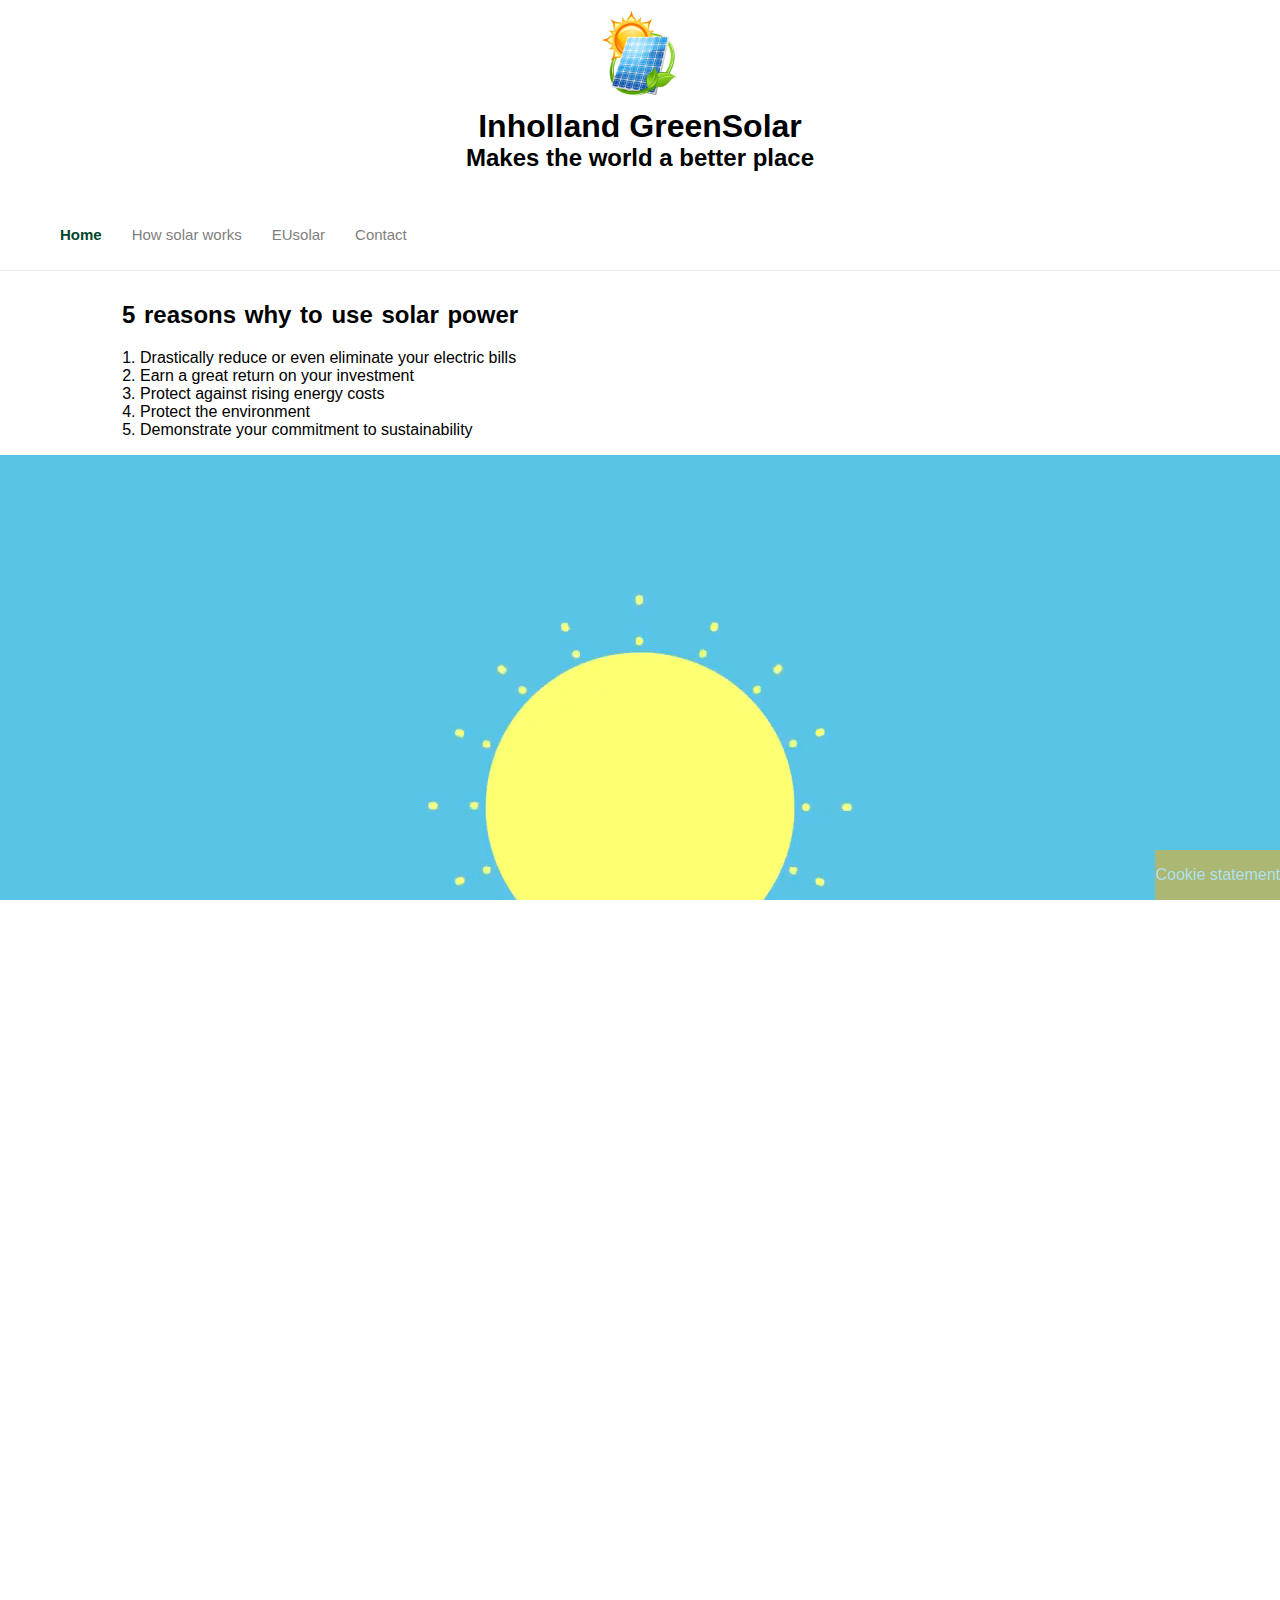
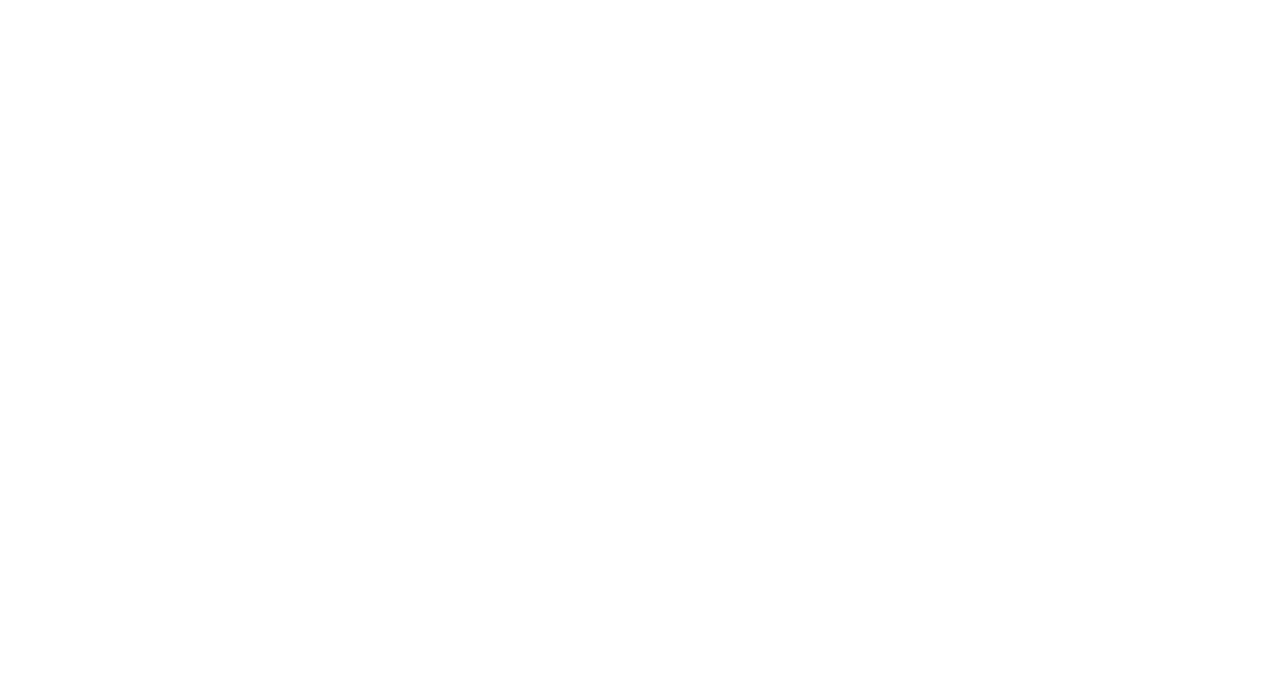
<file: index.html>
<!DOCTYPE html>
<html lang="en">
<head>
    <meta charset="UTF-8">
    <title>Home | GreenSolar</title>
    <link rel="stylesheet" href="css/stylesheet.css" type="text/css">
    <meta name="author" content="Jelle Toonen">
    <meta name="description" content="Make a world a better place with GreenSolar. Get info on Solar and how to use it.
    We will help you find affordable solar products with great quality that last an eternity">
    <meta name="keywords" content="GreenSolar, GreenSolar Energy, sustainability Solar, Green Solar Energy, Greensolar heaven ">
    <meta name="viewport" content="width=device-width, initial-scale=1.0">
    <link rel="apple-touch-icon" title="appleFavi" sizes="180x180" href="img/apple-touch-icon.png">
    <link rel="icon" title="favi" type="image/png" sizes="32x32" href="img/favicon-32x32.png">
    <link rel="icon" title="favi" type="image/png" sizes="16x16" href="img/favicon-16x16.png">

</head>
<body>

<header id="webHeader">
    <a href="index.html"><img alt="Logo for GreenSolar" title="logo Header" src="img/logo.png"></a>
    <h1>Inholland GreenSolar</h1>
    <h2>Makes the world a better place</h2>
</header>

    <nav class="nav">
        <label for="toggle">&#9776;</label>
        <input type="checkbox" id="toggle"/>

        <nav class="menu">
        <ul>
            <li>
                <a href="index.html"><span>Home</span></a>
            </li>
            <li>
                <a href="howsolarworks.html">How solar works</a>
            </li>
            <li>
                <a href="eusolar.html">EUsolar</a>
            </li>
            <li>
                <a href="contact.html">Contact</a>
            </li>
        </ul>
        </nav>
    </nav>


<section id="articleSection">
    <h6>Section Normal</h6>
    <section class="video">
        <video autoplay muted loop id="videoPLayer">
            <source src="img/Why%20Solar%20Energy%20hd.mp4" title="video Solar" type="video/mp4">
            <source src="img/Why%20Solar%20Energy%20hd.ogg" title="video Solar" type="video/ogg">
            <h2> Your browser does not support the video tag.</h2>
        </video>
    </section>
    <section class="sectionNormal">
        <h6>Section Normal</h6>
    <article class="articleOne">
        <h2>SmartSolar MPPT 100/30 & 100/50</h2>
        <p>The best solar charge controller. The SmartSolar gather energy from your solar panels, and stores it in the solar batteries. Using the latest, fastest technology,
            SmartSolar maximizes this energy-harvest, driving it intelligently to acheive full charge in a short period of time.
            This charge controller has a build in app where you can connect with bluetooth your SmartSolar. The app shows you what voltage is charged.
            There are models with 12/24/36/48 volt. Are you interested in this product? Read More <a href="https://www.victronenergy.com/solar-charge-controllers/smartsolar-100-30-100-50">Read More</a></p>
        <figure class="figure">
            <a href="https://www.victronenergy.com/solar-charge-controllers/smartsolar-100-30-100-50"><img alt="SmartSolar MPPT 100/30" title="Model MPPT 100/30" class="imageArticle" src="img/smartsolar.png"></a>
            <footer><small><a href="https://cdn.webshopapp.com/shops/74363/files/285770811/image.jpg">Image Source</a> </small></footer>
            <figcaption>SmartSolar MPPT 100/30</figcaption>
        </figure>
    </article>
    <article class="articleTwo">
        <h6>Section Normal</h6>
        <h2>Victron AGM Super Cycle Battery 12V</h2>
        <p>High quality cycle battery. This model offers best deep cycle durability and overall longer battery life. The battery use high purity materials
            and lead calcium grids make sure that for both AGM and GEL products have particularly low self-discharge in order that they're going to not go flat during long
            periods for free of charge . This battery has 12 volt and has a mean lifespan of 12 to twenty years. The Victrom Super Cycle Battery has been tested to be
            fire proof. This product features a 2 year guarantee. Are you curious about this product? <a href="https://www.victronenergy.com/batteries/gel-and-agm-batteries">Read More</a></p>
        <figure class="figure">
            <a href="https://www.victronenergy.com/batteries/gel-and-agm-batteries"><img alt="Victron AGM Super Cycle Battery 12V" title="Model AGM Super Cycle" class="imageArticle" src="img/Victrom%20battery.png"></a>
            <footer><small><a href="https://www.ikwilzonneenergie.nl/WebRoot/StoreNL/Shops/61494231/59AF/F20D/0826/0745/F4B5/0A0C/6D07/F637/Victron_Energy-12V_125Ah_AGM_Super_Cycle_Battery.png">Image Source</a> </small></footer>
            <figcaption>Victron AGM Super Cycle Battery</figcaption>
        </figure>
    </article>
    <article class="articleThree">
        <h6>Section Normal</h6>
        <h2>SMA SB3.6 Solar panels inverter 1 phase</h2>
        <p>The Sunny Boy 3.0-6.0 ensures maximum energy yields for your home. With its light weight the Sunny Boy can be installed quickly
            while taking up minimal space. The Sunny Boy can be connected with your phone so you can check your Sunny Boy everywhere. The SMA solar panels inverter
            has a investment security included. This means that Sunny Boy offers free and automatic inverter monitoring that helps installers to supply customers with a fast , targeted service.
            If an inverter fails they help you with installing or send a replacement device fast and free of charge. Are you interested in this product? <a href="https://www.sma.de/en/products/solarinverters/sunny-boy-30-36-40-50-60.html">Read More</a></p>
        <figure class="figure">
            <a href="https://www.sma.de/en/products/solarinverters/sunny-boy-30-36-40-50-60.html"><img alt="SMA SB3.6 Solar panels inverter 1 phase" title="Model SMA SB3.6" class="imageArticle" src="img/sunnyboy.jpg"></a>
            <footer><small><a href="https://e6a4n5u7.rocketcdn.me/wp-content/uploads/SMA-Sunny-Boy-3.8-1SP-US-40-Eagle-3.8kW-Solar-Inverter-on-zerohomebills.com-by-solaranna.jpg">Image Source</a> </small></footer>
            <figcaption>SMA SB3.6 Solar panels inverter 1 phase</figcaption>
        </figure>
    </article>
    </section>
    <aside class="articleFour">
        <h2>5 reasons why to use solar power</h2>
        <ol>
            <li>Drastically reduce or even eliminate your electric bills</li>
            <li>Earn a great return on your investment</li>
            <li>Protect against rising energy costs</li>
            <li>Protect the environment</li>
            <li>Demonstrate your commitment to sustainability</li>
        </ol>
    </aside>
</section>

<footer id="foot">
    <h6>Section Normal</h6>
    <section id="footer">
        <h6>Section Normal</h6>
        <p>&copy; Created by <a href="https://jelletoonen.com">Jelle Toonen</a></p>
    </section>
    <section id="cookies">
        <h6>Section Normal</h6>
        <p><a href="#">Cookie statement</a></p>
    </section>
</footer>




</body>
</html>
</file>
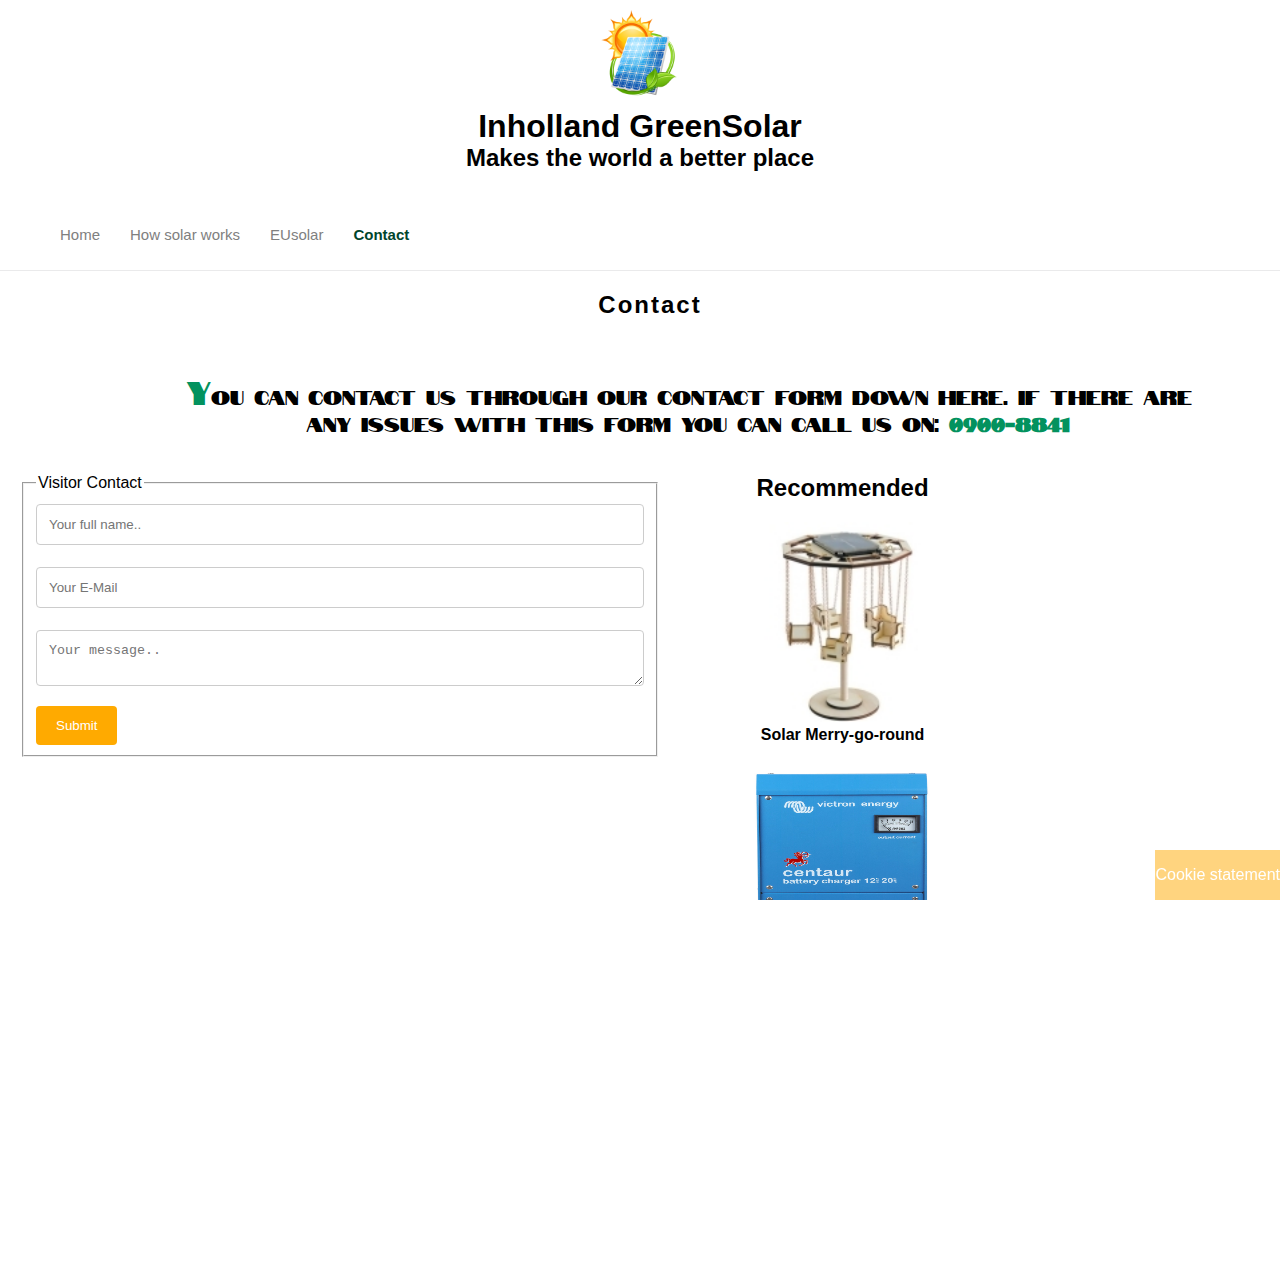
<file: contact.html>
<!DOCTYPE html>
<html lang="en">
<head>
    <meta charset="UTF-8">
    <title>Contact | GreenSolar</title>
    <link rel="stylesheet" href="css/stylesheet.css" type="text/css">
    <meta name="author" content="Jelle Toonen">
    <meta name="description" content="Contact Greensolar and we answer all your questions. If you have questions over solar panels
    or want to order them we will help you get the correct brand for a affordable price. ">
    <meta name="keywords" content="GreenSolar Contact, GreenSolar Energy Contact, sustainability Solar questions, greensolar questions, questions for greensolar ">
    <meta name="viewport" content="width=device-width, initial-scale=1.0">
    <link href="https://fonts.googleapis.com/css2?family=Notable&display=swap" rel="stylesheet">
    <link rel="apple-touch-icon" title="appleFavi" sizes="180x180" href="img/apple-touch-icon.png">
    <link rel="icon" title="favi" type="image/png" sizes="32x32" href="img/favicon-32x32.png">
    <link rel="icon" title="favi" type="image/png" sizes="16x16" href="img/favicon-16x16.png">

</head>
<body>

<header id="webHeader">
    <a href="index.html"><img alt="Logo for GreenSolar" title="logo Header" src="img/logo.png"></a>
    <h1>Inholland GreenSolar</h1>
    <h2>Makes the world a better place</h2>
</header>

<nav class="nav">
    <label for="toggle">&#9776;</label>
    <input type="checkbox" id="toggle"/>

    <nav class="menu">
        <ul>
            <li>
                <a href="index.html">Home</a>
            </li>
            <li>
                <a href="howsolarworks.html">How solar works</a>
            </li>
            <li>
                <a href="eusolar.html">EUsolar</a>
            </li>
            <li>
                <a href="contact.html"><span>Contact</span></a>
            </li>
        </ul>
    </nav>
</nav>

<section id="articleSection">
    <h6>hi</h6>
    <article class="contactInfo">
        <h2>Contact</h2>
        <h6>hi</h6>
        <p>You can contact us through our contact form down here. If there are any issues with this form you can call us on: <a href="tel:+310900-8841"><strong>0900-8841</strong></a></p>
    </article>
    <section class="contactForm">
        <h6>hi</h6>
        <form id="contact" action="https://i-want-solar-energy.com/testform.php" method="post">

            <fieldset>
            <legend>Visitor Contact</legend>
            <label class="contactLabel" for="name">Visitor name</label>
            <input type="text" id="name" name="name" placeholder="Your full name..">

            <label class="contactLabel" for="email">Visitor Email</label>
            <input type="email" id="email" name="email" placeholder="Your E-Mail">

            <label class="contactLabel" for="message">Visitor E-Mail</label>
            <textarea id="message" name="message" placeholder="Your message.."></textarea>

            <input type="submit" value="Submit">
            </fieldset>

        </form>

    </section>
    <section class="asideContact">
        <h2 class="asideEUh">Recommended</h2>
        <aside id="notDisplay" class="articleAsideOne">
            <figure class="figureaside">
                <a href="https://www.ikwilzonneenergie.nl/epages/61494231.sf/nl_NL/?ObjectPath=/Shops/61494231/Products/%22Solar%20Draaimolen%22"><img alt="SmartSolar MPPT 100/30" title="Model MPPT 100/30" class="imageAside" src="img/draaimolen.jpg"></a>
                <figcaption>Solar Merry-go-round</figcaption>
            </figure>
        </aside>
        <aside  class="articleAsideTwo">
            <figure class="figureaside">
                <a href="https://www.ikwilzonneenergie.nl/epages/61494231.sf/nl_NL/?ObjectPath=/Shops/61494231/Products/CCH012040000"><img alt="SmartSolar MPPT 100/30" title="Model MPPT 100/30" class="imageAside" src="img/acculader.jpg"></a>
                <figcaption>Victron Energy Centaur 12V/40A</figcaption>
            </figure>
        </aside>
        <aside id="display" class="articleAsideThree">
            <figure class="figureaside">
                <a href="https://www.ikwilzonneenergie.nl/epages/61494231.sf/nl_NL/?ObjectID=48585440"><img alt="SmartSolar MPPT 100/30" title="Model MPPT 100/30" class="imageAside" src="img/smartsolar.png"></a>
                <figcaption>SmartSolar MPPT 100/30</figcaption>
            </figure>
        </aside>
    </section>
</section>




<footer id="foot">
    <h6>hi</h6>
    <section id="footer">
        <h6>hi</h6>
        <p>&copy; Created by <a href="https://jelletoonen.com">Jelle Toonen</a></p>
    </section>
    <section id="cookies">
        <h6>hi</h6>
        <p><a href="#">Cookie statement</a></p>
    </section>
</footer>

</body>
</html>
</file>
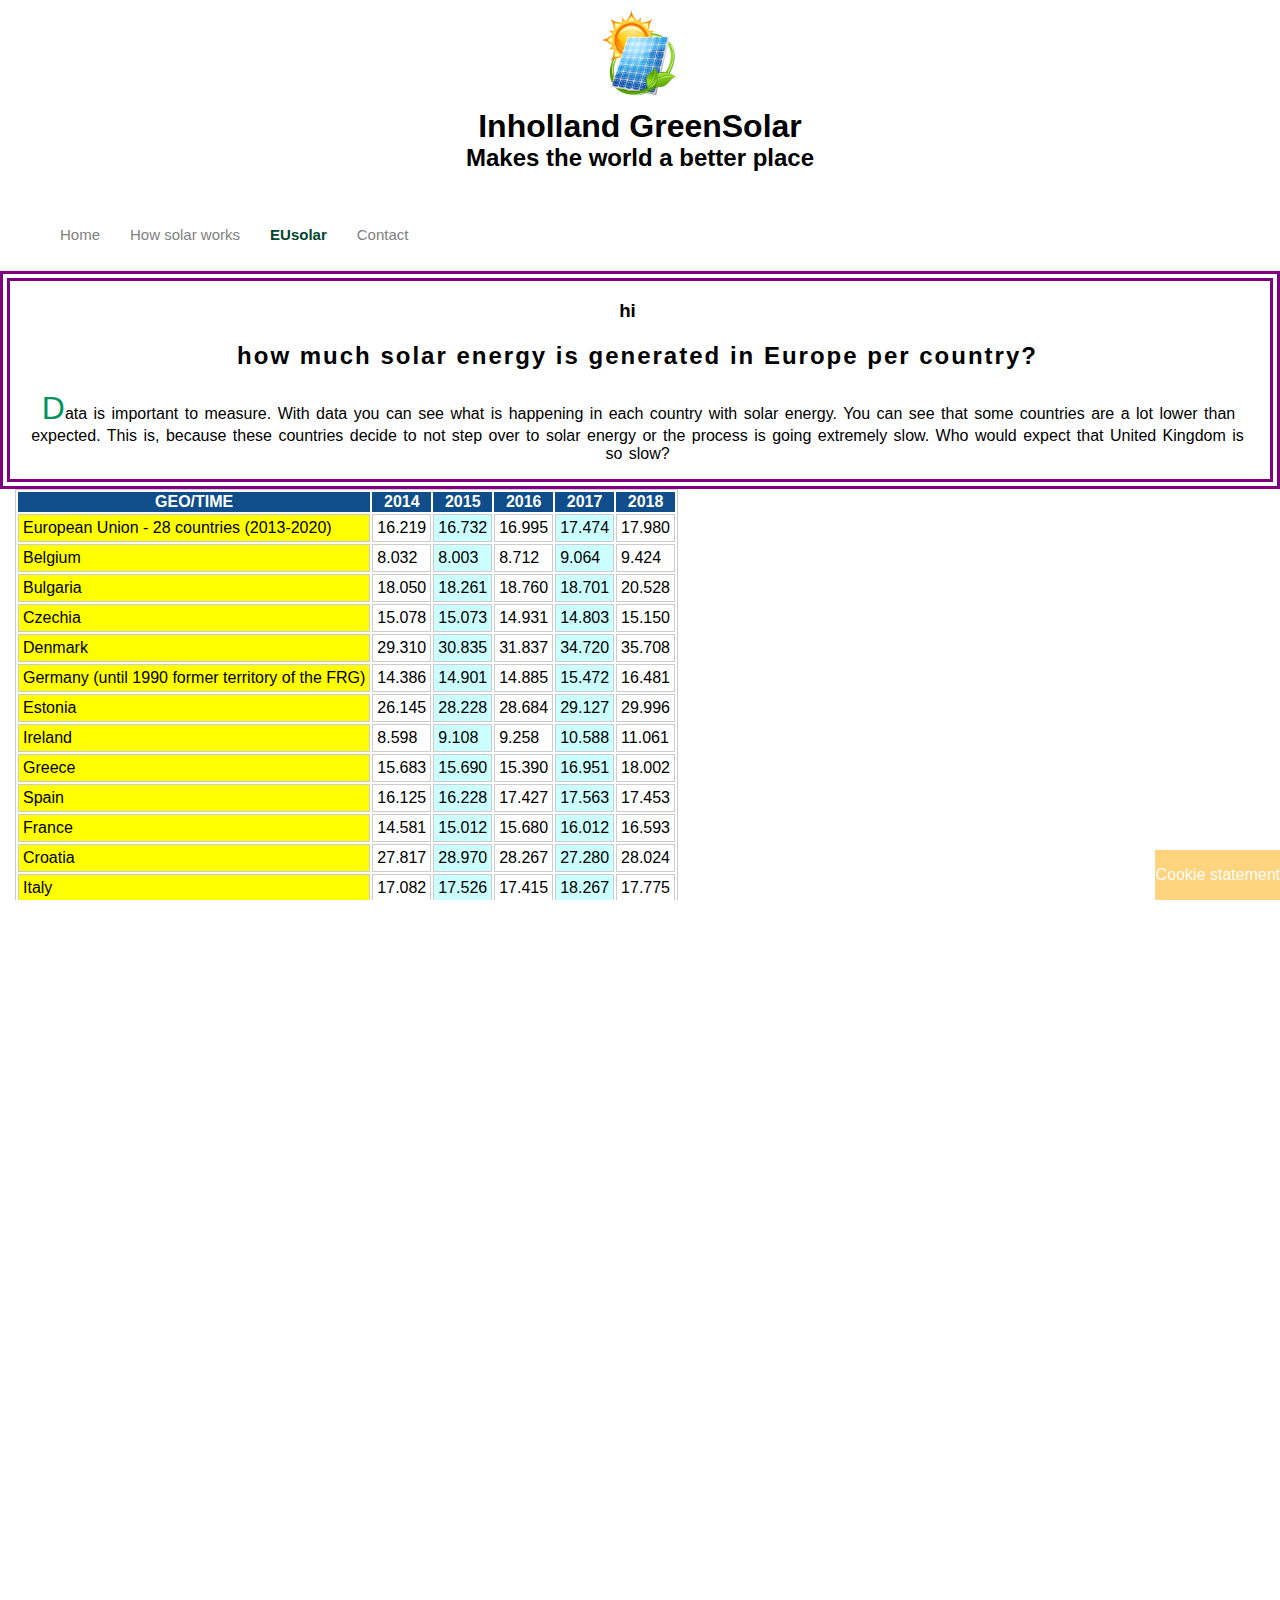
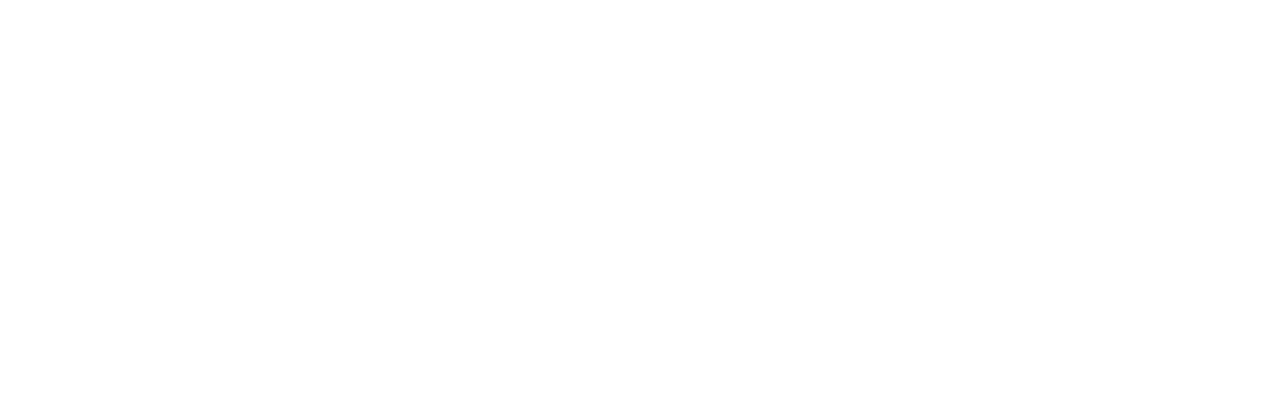
<file: eusolar.html>
<!DOCTYPE html>
<html lang="en">
<head>
    <meta charset="UTF-8">
    <title>EU Solar | GreenSolar</title>
    <link rel="stylesheet" href="css/stylesheet.css" type="text/css">
    <meta name="author" content="Jelle Toonen">
    <meta name="description" content="Learn how europe deals with green energy and see how much solar power they generate.
    Europe is growing slowly and Greensolar shows you how good they do. learn more from Greensolar.">
    <meta name="keywords" content="Solar index Europe 2020, solar table europe, how much solar does europe produce, greensolar europe 2020 table, GreenSolar EU Solar">
    <meta name="viewport" content="width=device-width, initial-scale=1.0">
    <link rel="apple-touch-icon" title="appleFavi" sizes="180x180" href="img/apple-touch-icon.png">
    <link rel="icon" title="favi" type="image/png" sizes="32x32" href="img/favicon-32x32.png">
    <link rel="icon" title="favi" type="image/png" sizes="16x16" href="img/favicon-16x16.png">

</head>
<body>

<header id="webHeader">
    <a href="index.html"><img alt="Logo for GreenSolar" title="logo Header" src="img/logo.png"></a>
    <h1>Inholland GreenSolar</h1>
    <h2>Makes the world a better place</h2>
</header>

<nav class="nav">
    <label for="toggle">&#9776;</label>
    <input type="checkbox" id="toggle"/>

    <nav class="menu">
        <ul>
            <li>
                <a href="index.html">Home</a>
            </li>
            <li>
                <a href="howsolarworks.html">How solar works</a>
            </li>
            <li>
                <a href="eusolar.html"><span>EUsolar</span></a>
            </li>
            <li>
                <a href="contact.html">Contact</a>
            </li>
        </ul>
    </nav>
</nav>

<section id="articleSection">
    <h6>hi</h6>
    <article class="articleEU">
        <h3>hi</h3>
       <h2>how much solar energy is generated in Europe per country?</h2>
        <p>Data is important to measure. With data you can see what is happening in each country with solar energy. You can see that some countries are a lot lower than expected.
         This is, because these countries decide to not step over to solar energy or the process is going extremely slow. Who would expect that United Kingdom is so slow?</p>
    </article>
    <section class="tableEU">
        <h6>hi</h6>
        <table class="tableizer-table">
            <thead><tr class="tableizer-firstrow"><th>GEO/TIME</th><th class="table2011">2011</th><th class="table2012">2012</th><th class="table2013">2013</th><th class="table2014">2014</th><th class="table2015">2015</th><th class="table2016">2016</th><th>2017</th><th>2018</th></tr></thead><tbody>
        <tr><td>European Union - 28 countries (2013-2020)</td><td class="table2011">13.411</td><td class="table2012">14.690</td><td class="table2013">15.378</td><td class="table2014">16.219</td><td class="table2015">16.732</td><td class="table2016">16.995</td><td>17.474</td><td>17.980</td></tr>
        <tr><td>Belgium</td><td class="table2011">6.290</td><td class="table2012">7.181</td><td class="table2013">7.515</td><td class="table2014">8.032</td><td class="table2015">8.003</td><td class="table2016">8.712</td><td>9.064</td><td>9.424</td></tr>
        <tr><td>Bulgaria</td><td class="table2011">14.152</td><td class="table2012">15.837</td><td class="table2013">18.898</td><td class="table2014">18.050</td><td class="table2015">18.261</td><td class="table2016">18.760</td><td>18.701</td><td>20.528</td></tr>
        <tr><td>Czechia</td><td class="table2011">10.945</td><td class="table2012">12.816</td><td class="table2013">13.931</td><td class="table2014">15.078</td><td class="table2015">15.073</td><td class="table2016">14.931</td><td>14.803</td><td>15.150</td></tr>
        <tr><td>Denmark</td><td class="table2011">23.388</td><td class="table2012">25.466</td><td class="table2013">27.174</td><td class="table2014">29.310</td><td class="table2015">30.835</td><td class="table2016">31.837</td><td>34.720</td><td>35.708</td></tr>
        <tr><td>Germany (until 1990 former territory of the FRG)</td><td class="table2011">12.470</td><td class="table2012">13.555</td><td class="table2013">13.766</td><td class="table2014">14.386</td><td class="table2015">14.901</td><td class="table2016">14.885</td><td>15.472</td><td>16.481</td></tr>
        <tr><td>Estonia</td><td class="table2011">25.345</td><td class="table2012">25.524</td><td class="table2013">25.324</td><td class="table2014">26.145</td><td class="table2015">28.228</td><td class="table2016">28.684</td><td>29.127</td><td>29.996</td></tr>
        <tr><td>Ireland</td><td class="table2011">6.646</td><td class="table2012">7.054</td><td class="table2013">7.618</td><td class="table2014">8.598</td><td class="table2015">9.108</td><td class="table2016">9.258</td><td>10.588</td><td>11.061</td></tr>
        <tr><td>Greece</td><td class="table2011">11.153</td><td class="table2012">13.741</td><td class="table2013">15.326</td><td class="table2014">15.683</td><td class="table2015">15.690</td><td class="table2016">15.390</td><td>16.951</td><td>18.002</td></tr>
        <tr><td>Spain</td><td class="table2011">13.223</td><td class="table2012">14.287</td><td class="table2013">15.319</td><td class="table2014">16.125</td><td class="table2015">16.228</td><td class="table2016">17.427</td><td>17.563</td><td>17.453</td></tr>
        <tr><td>France</td><td class="table2011">11.016</td><td class="table2012">13.437</td><td class="table2013">14.043</td><td class="table2014">14.581</td><td class="table2015">15.012</td><td class="table2016">15.680</td><td>16.012</td><td>16.593</td></tr>
        <tr><td>Croatia</td><td class="table2011">25.389</td><td class="table2012">26.757</td><td class="table2013">28.040</td><td class="table2014">27.817</td><td class="table2015">28.970</td><td class="table2016">28.267</td><td>27.280</td><td>28.024</td></tr>
        <tr><td>Italy</td><td class="table2011">12.881</td><td class="table2012">15.441</td><td class="table2013">16.741</td><td class="table2014">17.082</td><td class="table2015">17.526</td><td class="table2016">17.415</td><td>18.267</td><td>17.775</td></tr>
        <tr><td>Cyprus</td><td class="table2011">6.261</td><td class="table2012">7.137</td><td class="table2013">8.456</td><td class="table2014">9.173</td><td class="table2015">9.929</td><td class="table2016">9.859</td><td>10.491</td><td>13.882</td></tr>
        <tr><td>Latvia</td><td class="table2011">33.478</td><td class="table2012">35.709</td><td class="table2013">37.037</td><td class="table2014">38.629</td><td class="table2015">37.538</td><td class="table2016">37.138</td><td>39.019</td><td>40.292</td></tr>
        <tr><td>Lithuania</td><td class="table2011">19.945</td><td class="table2012">21.437</td><td class="table2013">22.689</td><td class="table2014">23.593</td><td class="table2015">25.751</td><td class="table2016">25.615</td><td>26.039</td><td>24.448</td></tr>
        <tr><td>Luxembourg</td><td class="table2011">2.874</td><td class="table2012">3.140</td><td class="table2013">3.531</td><td class="table2014">4.512</td><td class="table2015">5.050</td><td class="table2016">5.440</td><td>6.286</td><td>9.059</td></tr>
        <tr><td>Hungary</td><td class="table2011">13.972</td><td class="table2012">15.530</td><td class="table2013">16.205</td><td class="table2014">14.618</td><td class="table2015">14.495</td><td class="table2016">14.315</td><td>13.517</td><td>12.489</td></tr>
        <tr><td>Malta</td><td class="table2011">1.850</td><td class="table2012">2.862</td><td class="table2013">3.760</td><td class="table2014">4.744</td><td class="table2015">5.119</td><td class="table2016">6.208</td><td>7.270</td><td>7.978</td></tr>
        <tr><td>Netherlands</td><td class="table2011">4.524</td><td class="table2012">4.659</td><td class="table2013">4.691</td><td class="table2014">5.415</td><td class="table2015">5.657</td><td class="table2016">5.827</td><td>6.461</td><td>7.385</td></tr>
        <tr><td>Austria</td><td class="table2011">31.563</td><td class="table2012">32.678</td><td class="table2013">32.770</td><td class="table2014">33.653</td><td class="table2015">33.542</td><td class="table2016">33.365</td><td>33.144</td><td>33.426</td></tr>
        <tr><td>Poland</td><td class="table2011">10.295</td><td class="table2012">10.897</td><td class="table2013">11.368</td><td class="table2014">11.495</td><td class="table2015">11.743</td><td class="table2016">11.267</td><td>10.964</td><td>11.284</td></tr>
        <tr><td>Portugal</td><td class="table2011">24.616</td><td class="table2012">24.579</td><td class="table2013">25.700</td><td class="table2014">29.508</td><td class="table2015">30.514</td><td class="table2016">30.865</td><td>30.611</td><td>30.322</td></tr>
        <tr><td>Romania</td><td class="table2011">21.186</td><td class="table2012">22.825</td><td class="table2013">23.886</td><td class="table2014">24.845</td><td class="table2015">24.785</td><td class="table2016">25.032</td><td>24.454</td><td>23.875</td></tr>
        <tr><td>Slovenia</td><td class="table2011">20.257</td><td class="table2012">20.818</td><td class="table2013">22.407</td><td class="table2014">21.539</td><td class="table2015">21.894</td><td class="table2016">21.293</td><td>21.056</td><td>21.149</td></tr>
        <tr><td>Slovakia</td><td class="table2011">10.348</td><td class="table2012">10.453</td><td class="table2013">10.133</td><td class="table2014">11.713</td><td class="table2015">12.883</td><td class="table2016">12.029</td><td>11.465</td><td>11.896</td></tr>
        <tr><td>Finland</td><td class="table2011">32.788</td><td class="table2012">34.434</td><td class="table2013">36.730</td><td class="table2014">38.780</td><td class="table2015">39.320</td><td class="table2016">39.011</td><td>40.917</td><td>41.162</td></tr>
        <tr><td>Sweden</td><td class="table2011">48.245</td><td class="table2012">50.230</td><td class="table2013">50.800</td><td class="table2014">51.874</td><td class="table2015">53.009</td><td class="table2016">53.371</td><td>54.201</td><td>54.645</td></tr>
        <tr><td>United Kingdom</td><td class="table2011">4.320</td><td class="table2012">4.410</td><td class="table2013">5.498</td><td class="table2014">6.737</td><td class="table2015">8.337</td><td class="table2016">8.981</td><td>9.731</td><td>11.017</td></tr>
        <tr><td>Iceland</td><td class="table2011">71.476</td><td class="table2012">72.394</td><td class="table2013">71.660</td><td class="table2014">70.484</td><td class="table2015">70.261</td><td class="table2016">70.175</td><td>70.691</td><td>72.182</td></tr>
        <tr><td>Norway</td><td class="table2011">64.702</td><td class="table2012">65.550</td><td class="table2013">66.746</td><td class="table2014">69.190</td><td class="table2015">69.193</td><td class="table2016">70.163</td><td>71.647</td><td>72.752</td></tr>
        <tr><td>Montenegro</td><td class="table2011">40.670</td><td class="table2012">41.531</td><td class="table2013">43.735</td><td class="table2014">44.111</td><td class="table2015">43.089</td><td class="table2016">41.558</td><td>39.708</td><td>38.807</td></tr>
        <tr><td>North Macedonia</td><td class="table2011">16.407</td><td class="table2012">18.128</td><td class="table2013">18.509</td><td class="table2014">19.559</td><td class="table2015">19.527</td><td class="table2016">18.044</td><td>19.636</td><td>18.118</td></tr>
        <tr><td>Albania</td><td class="table2011">31.187</td><td class="table2012">35.152</td><td class="table2013">33.167</td><td class="table2014">31.476</td><td class="table2015">34.387</td><td class="table2016">35.487</td><td>34.465</td><td>34.865</td></tr>
        <tr><td>Serbia</td><td class="table2011">19.118</td><td class="table2012">20.790</td><td class="table2013">21.095</td><td class="table2014">22.864</td><td class="table2015">21.989</td><td class="table2016">21.147</td><td>20.287</td><td>20.320</td></tr>
        <tr><td>Turkey</td><td class="table2011">12.823</td><td class="table2012">13.208</td><td class="table2013">13.910</td><td class="table2014">13.596</td><td class="table2015">13.603</td><td class="table2016">13.741</td><td>12.767</td><td>13.659</td></tr>
        </tbody></table>
        <p>Source of data &copy; 2020 Eurostat</p>
    </section>
    <section class="asideEU">
        <h2 class="asideEUh">Recommended</h2>
    <aside id="notDisplayTwo" class="articleAsideOne">
        <figure class="figureaside">
            <a href="https://www.ikwilzonneenergie.nl/epages/61494231.sf/nl_NL/?ObjectPath=/Shops/61494231/Products/%22Solar%20Draaimolen%22"><img alt="SmartSolar MPPT 100/30" title="Model MPPT 100/30" class="imageAside" src="img/draaimolen.jpg"></a>
            <figcaption>Solar Merry-go-round</figcaption>
        </figure>
    </aside>
    <aside  class="articleAsideTwo">
        <figure class="figureaside">
            <a href="https://www.ikwilzonneenergie.nl/epages/61494231.sf/nl_NL/?ObjectPath=/Shops/61494231/Products/CCH012040000"><img alt="SmartSolar MPPT 100/30" title="Model MPPT 100/30" class="imageAside" src="img/acculader.jpg"></a>
            <figcaption>Victron Energy Centaur 12V/40A</figcaption>
        </figure>
    </aside>
    <aside id="display" class="articleAsideThree">
        <figure class="figureaside">
            <a href="https://www.ikwilzonneenergie.nl/epages/61494231.sf/nl_NL/?ObjectID=48585440"><img alt="SmartSolar MPPT 100/30" title="Model MPPT 100/30" class="imageAside" src="img/smartsolar.png"></a>
            <figcaption>SmartSolar MPPT 100/30</figcaption>
        </figure>
    </aside>
    </section>
</section>

<footer id="foot">
    <h6>hi</h6>
    <section id="footer">
        <h6>hi</h6>
        <p>&copy; Created by <a href="https://jelletoonen.com">Jelle Toonen</a></p>
    </section>
    <section id="cookies">
        <h6>hi</h6>
        <p><a href="#">Cookie statement</a></p>
    </section>
</footer>

</body>
</html>
</file>
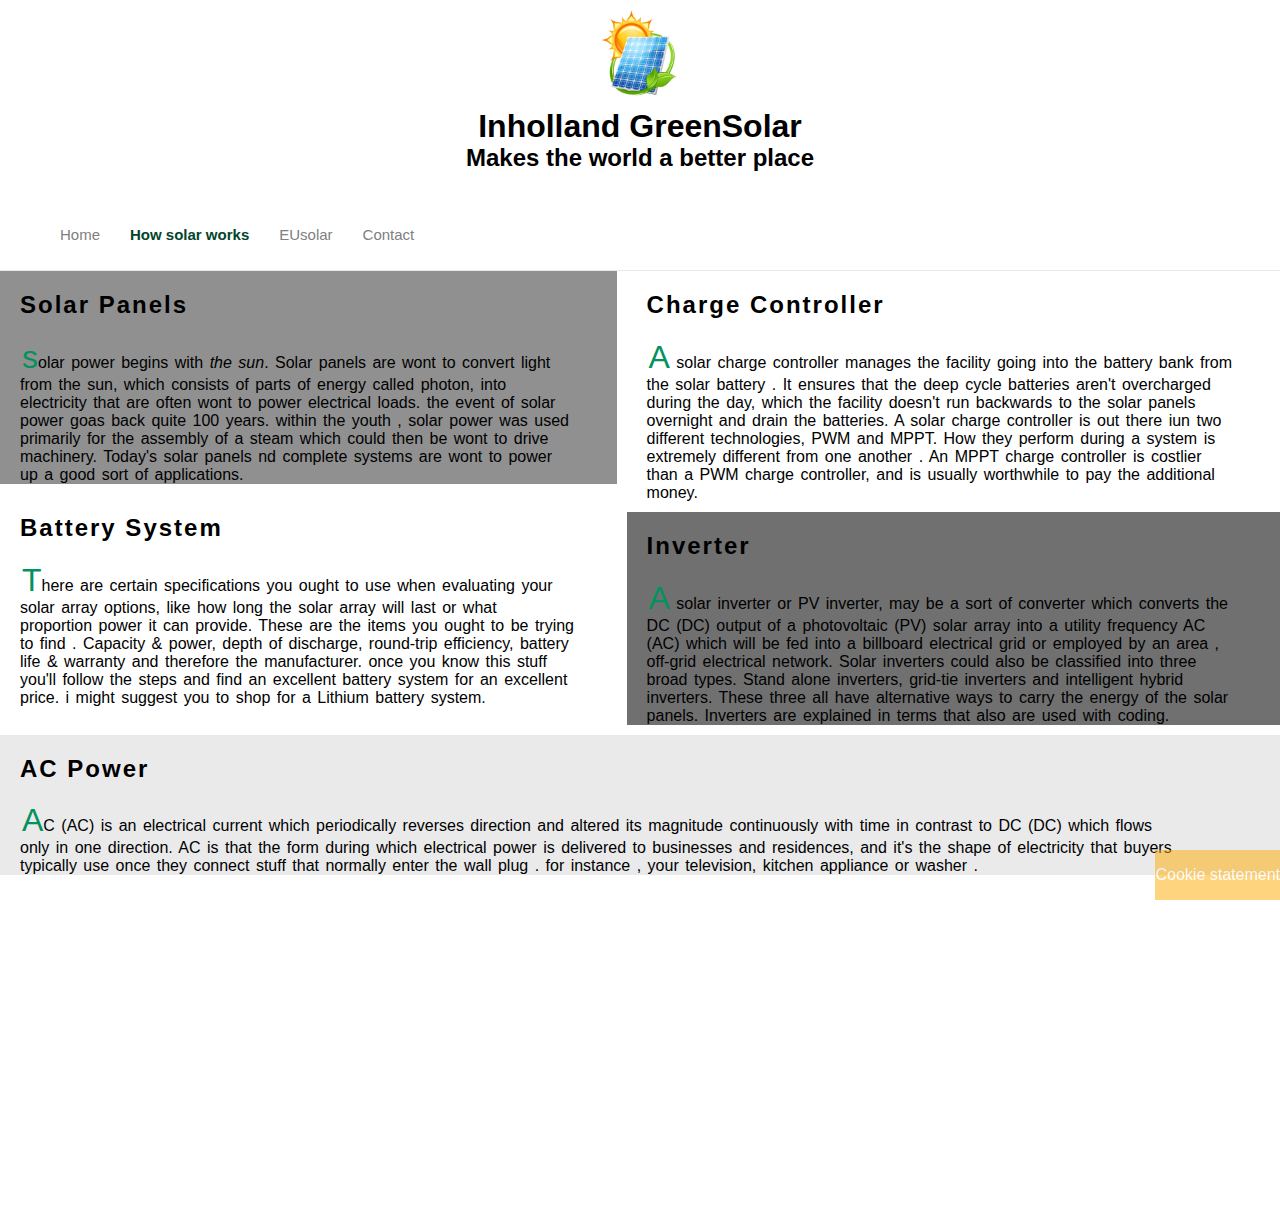
<file: howsolarworks.html>
<!DOCTYPE html>
<html lang="en">
<head>
    <meta charset="UTF-8">
    <title>How Solar Works? | GreenSolar</title>
    <link rel="stylesheet" href="css/stylesheet.css" type="text/css">
    <meta name="author" content="Jelle Toonen">
    <meta name="description" content="Learn how solar power works and how solar operates. Solar energy is important for
    our society learn more and become a member of the solar family. GreenSolar makes your solar happy.">
    <meta name="keywords" content="How does solar work, how does solar power work, how does solar panel work, greensolar how does solar works, How solar works ">
    <meta name="viewport" content="width=device-width, initial-scale=1.0">
    <link rel="apple-touch-icon" title="appleFavi" sizes="180x180" href="img/apple-touch-icon.png">
    <link rel="icon" title="favi" type="image/png" sizes="32x32" href="img/favicon-32x32.png">
    <link rel="icon" title="favi" type="image/png" sizes="16x16" href="img/favicon-16x16.png">

</head>
<body>

<header id="webHeader">
    <a href="index.html"><img alt="Logo for GreenSolar" title="logo Header" src="img/logo.png"></a>
    <h1>Inholland GreenSolar</h1>
    <h2>Makes the world a better place</h2>
</header>

<nav class="nav">
    <label for="toggle">&#9776;</label>
    <input type="checkbox" id="toggle"/>

    <nav class="menu">
        <ul>
            <li>
                <a href="index.html">Home</a>
            </li>
            <li>
                <a href="howsolarworks.html"><span>How solar works</span></a>
            </li>
            <li>
                <a href="eusolar.html">EUsolar</a>
            </li>
            <li>
                <a href="contact.html">Contact</a>
            </li>
        </ul>
    </nav>
</nav>

<section id="articleGrid">
    <h6>Section Normal</h6>
    <section class="sectionArticle">
        <h6>Section Normal</h6>
        <article class="articleOneSolar">

            <h2>Solar Panels</h2>
            <p> solar power begins with <em>the sun</em>. Solar panels are wont to convert light from the sun, which consists of parts of energy called photon, into electricity that
                are often wont to power electrical loads. the event of solar power goas back quite 100 years. within the youth , solar power was used primarily for the assembly
                of a steam which could then be wont to drive machinery. Today's solar panels nd complete systems are wont to power up a good sort of applications.</p>
        </article>
        <article class="articleTwoSolar">
            <h2>Charge Controller</h2>
            <p> A solar charge controller manages the facility going into the battery bank from the solar battery . It ensures that the deep cycle batteries aren't overcharged during the day,
                which the facility doesn't run backwards to the solar panels overnight and drain the batteries. A solar charge controller is out there iun two different technologies, PWM and MPPT. How
                they perform during a system is extremely different from one another . An MPPT charge controller is costlier than a PWM charge controller, and is usually worthwhile to pay the additional money.</p>
        </article>
        <article class="articleThreeSolar">

            <h2>Battery System</h2>
            <p> There are certain specifications you ought to use when evaluating your solar array options, like how long the solar array will last or what proportion power it can provide. These are the items you ought to be trying to find .
                Capacity & power, depth of discharge, round-trip efficiency, battery life & warranty and therefore the manufacturer. once you know this stuff you'll follow the steps and find an excellent battery system for an excellent price. i might suggest
                you to shop for a Lithium battery system.</p>
        </article>
        <article class="articleFourSolar">

            <h2>DC power</h2>
            <p> Solar panels use the photons produced by our sun to get DC (DC) electricity. When the photons hit the panel they're absorbed by the panel's semiconducting silicon material.
                During this process electrons break away the atoms and move round the photovoltaic cell . This movement of the electrons is what generates DC (DC) electricity. Basically when the daylight hits your
                solar panels they absorbed it and switch the sun slowly into electricity, and this is often called (DC).</p>
        </article>
        <article class="articleFiveSolar">

            <h2>Inverter</h2>
            <p> A solar inverter or PV inverter, may be a sort of converter which converts the DC (DC) output of a photovoltaic (PV) solar array into a utility frequency AC (AC)
                which will be fed into a billboard electrical grid or employed by an area , off-grid electrical network. Solar inverters could also be classified into three broad types. Stand alone inverters, grid-tie inverters and intelligent hybrid inverters.
                These three all have alternative ways to carry the energy of the solar panels. Inverters are explained in terms that also are used with coding.</p>
        </article>
        <article class="articleSixSolar">
            <h6>Section Normal</h6>
            <h2>AC Power</h2>
            <p> AC (AC) is an electrical current which periodically reverses direction and altered its magnitude continuously with time in contrast to DC (DC) which flows only in one direction.
                AC is that the form during which electrical power is delivered to businesses and residences, and it's the shape of electricity that buyers typically use once they connect
                stuff that normally enter the wall plug . for instance , your television, kitchen appliance or washer .</p>
        </article>
    </section>
    <section class="asideArticles">
        <h6>Section Normal</h6>
    <aside class="articleAsideOne">
        <h6>Section Normal</h6>
        <figure class="figureaside">
            <a href="https://www.ikwilzonneenergie.nl/epages/61494231.sf/nl_NL/?ObjectPath=/Shops/61494231/Products/%22Solar%20Draaimolen%22"><img alt="SmartSolar MPPT 100/30" title="Model MPPT 100/30" class="imageAside" src="img/draaimolen.jpg"></a>
            <figcaption>Solar Merry-go-round</figcaption>
        </figure>
    </aside>
    <aside class="articleAsideTwo">
        <h6>Section Normal</h6>
        <figure class="figureaside">
            <a href="https://www.ikwilzonneenergie.nl/epages/61494231.sf/nl_NL/?ObjectPath=/Shops/61494231/Products/CCH012040000"><img alt="SmartSolar MPPT 100/30" title="Model MPPT 100/30" class="imageAside" src="img/acculader.jpg"></a>
            <figcaption>Victron Energy Centaur 12V/40A</figcaption>
        </figure>
    </aside>
    <aside class="articleAsideThree">
        <h6>Section Normal</h6>
        <figure class="figureaside">
            <a href="https://www.ikwilzonneenergie.nl/epages/61494231.sf/nl_NL/?ObjectID=48585440"><img alt="SmartSolar MPPT 100/30" title="Model MPPT 100/30" class="imageAside" src="img/smartsolar.png"></a>
            <figcaption>SmartSolar MPPT 100/30</figcaption>
        </figure>
    </aside>
    </section>
</section>
















<footer id="foot">
    <h6>Section Normal</h6>
    <section id="footer">
        <h6>Section Normal</h6>
        <p>&copy; Created by <a href="https://jelletoonen.com">Jelle Toonen</a></p>
    </section>
    <section id="cookies">
        <h6>Section Normal</h6>
        <p><a href="#">Cookie statement</a></p>
    </section>
</footer>

</body>
</html>
</file>
<file: css/stylesheet.css>
html, body {
    width: 100%;
    height: 100%;
    margin: 0;
    overflow-x: hidden;
}
html {
    font-family: "helvetica neue", sans-serif;
}
ul {
    margin: 0;
}
a > span {
    color: #01452c;
    font-weight: bold;
}
a span:hover {
    color: #03925e;
}
a + footer {
    letter-spacing: 4px;
}
body {
    font-family: Arial, Helvetica, sans-serif;
}

#webHeader img {
    width: auto;
    height: 100px;
    vertical-align: middle;


}
#webHeader  {
    height: 200px;
    position: relative;
    text-align: center;
    line-height: 10px;
    width: 100%;
}
.nav {
    border-bottom: 1px double #EAEAEB;
    text-align: right;
    height: 70px;
    line-height: 70px;

}
.menu {
    margin: 0 30px 0 0;

}
.menu ul {
    font-size: 20px;
    list-style-type: none;

}
.menu li {
    float: left;
    width: 20%;
}
.menu a {
    clear: left;
    text-decoration: none;
    color: gray;
    margin: 0 10px;
    line-height: 70px;

}
.menu a:hover {
    color: #03925e;
}
label {
    margin: -150px 20px 0 0px;
    right: 0;
    font-size: 26px;
    line-height: 70px;
    display: none;
    width: 26px;
    float: right;
    position: relative;
}
#toggle {
    display: none;

}
#videoPLayer {
    right: 0;
    bottom: 0;
    width: 100%;
    height: auto;
    z-index: -1;
}
.video {
    width: 100%;
    max-width: 100%;
    flex-shrink: 0;
    flex-grow: 0;
}
.sectionNormal {
    display: flex;
    flex-wrap: wrap;
    width: 70%;
    float: left;
}
#articleSection {
    display: flex;
    flex-wrap: wrap;
}
.articleOne {
    flex-basis: 100%;
    flex-grow: 1;
}
section article p:first-letter{
    font-size: 2rem;
    color: #03925e;
}
section article p, section aside h2, section aside p {
    width: 60%;
    padding-top: 10px;
    padding-left: 20px;
    word-spacing: 2px;
    text-indent: 2px;
}
section article h2  {
    padding-left: 20px;
    letter-spacing: 2px;

}
section article a {
    text-decoration: none;
    color: #03925e;
}
section article a:hover {
    color: #01452c;
    font-weight: bold;
}
section article a:active {
    color: #FFAA00;
    font-weight: bold;
}
.articleTwo {
    flex-grow: 0;
    flex-basis: 100%;
}

.articleThree {
    flex-grow: 0;
    flex-basis: 100%;
}
.articleFour {
    width: 30%;
    float: left;
    flex-grow: 0;
    flex-shrink: 0;
}
.imageArticle {
    float: right;
    height: 150px;
    width: 250px;
    flex-wrap: wrap;
    padding-right: 30px;
    margin-top: -150px;
}
section .figure {
    float: right;
}
#foot {
    border-top: 1px solid black;
    height: 50px;
}
footer #footer {
    padding-left: 15px;
    color: black;
}
footer #footer a {
    text-decoration: none;
    color: black;
}
footer #footer a:hover {
    color: #01452c;
    font-weight: bold;
}
footer #cookies {
    position: fixed;
    bottom: 0;
    right: 0;
    opacity: 50%;
    z-index: 9999;
    background-color: #FA0;
}
/* table */
table.tableizer-table {
    font-size: 1em;
    border: 1px solid #CCC;
    font-family: Arial, Helvetica, sans-serif;
}
.tableizer-table td {
    padding: 4px;
    margin: 3px;
    border: 1px solid #CCC;
}
.tableizer-table th {
    background-color: #104E8B;
    color: #FFF;
    font-weight: bold;
}
.tableizer-table td:nth-child(even) {
    background-color: #CFF;
}
.tableizer-table td:nth-child(odd) {
    background-color: #FFF;
}
.tableizer-table td:first-child {
    background-color: #FF0;
}

.tableEU {
    padding-left: 15px;
    width: 75%;
}
.articleEU {
    text-align: center;
    padding-right: 25px;
    border-style: double;
    border-width: 10px;
    border-color: purple;
}
.articleEU p {
    width: 100%;
    max-width: 100%;

}
.asideEUh {
    text-align: center;
}
.asideEU aside {
    padding-bottom: 40px;
}

footer #cookies p, footer #cookies a {
    color: #fff;
    text-decoration: none;
}
/*HowToSolar.Html Articles */
.sectionArticle {
    display: grid;
    grid-template-columns: auto auto auto;
    grid-template-areas:"Two One Three"
                        "Two One Three"
                        "Five One Three"
                        "Five One Four"
                        "Five One Four"
                        "Five One Four"
                        "Five Six Six";
    grid-gap: 10px;

}
.articleOneSolar {
    grid-area: One;
    background-color: #909090;
}
.articleTwoSolar {
    grid-area: Two;
}
.articleThreeSolar {
    grid-area: Three;

}
.articleFourSolar {
    grid-area: Four;
}
.articleFiveSolar {
    grid-area: Five;
    background-color: #707070;
}
.articleSixSolar {
    grid-area: Six;
    background-color: #EAEAEB;
}
.asideArticles {
    display: grid;
    grid-template-rows: auto auto auto;
    grid-area: unset;
    grid-gap: 10px;
    padding: 10px;
}
.articleAsideOne {
    grid-column: 1;
    grid-row: 1;
}
.articleAsideTwo {
    grid-column: 2;
    grid-row: 1;
}
.articleAsideThree {
    grid-column: 3;
    grid-row: 1;
}
.imageAside {
    height: 200px;
    width: 200px;

}
.figureaside {
    text-align: center;
}
.figureaside figcaption {
    font-weight: bold;
}
/* Contact Form */
input[type=text],input[type=email], select, textarea {
    width: 100%;
    padding: 12px;
    border: 1px solid #ccc;
    border-radius: 4px;
    box-sizing: border-box;
    margin-top: 6px;
    margin-bottom: 16px;
    resize: vertical
}

input[type=submit] {
    background-color: #FA0;
    color: white;
    padding: 12px 20px;
    border: none;
    border-radius: 4px;
    cursor: pointer;
}

input[type=submit]:hover {
    background-color: darkorange;
}
.contactForm {
    border-radius: 5px;
    padding: 20px;
    width: 70%;
}
.contactInfo {
    width: 100%;
    text-align: center;
}
.contactInfo p {
    text-align: center;
    width: unset;
    font-family: 'Notable', sans-serif;
    font-size: 1.2rem;
    text-transform: uppercase;
}
.contactLabel {
    display: none;
}
h6 {
    display: none;
}

@media only screen and (max-width: 1280px) {
    .imageArticle {
        float: left;
        margin-top: 0px;
        height: 100px;
        width: 150px;
    }
    section .figure {
        float: left;
        width: 30%;
    }
    section article p {
        float: right;
        max-width: 40%;
    }
    .articleFour {
        order: 0;
        width: 100%;
        padding-left: 100px;
        flex-grow: 1;
        flex-shrink: 1;
    }
    .video {
        order: 1;
    }
    .sectionNormal {
        order: 2;
        padding-left: 100px;
    }
    .articleThree {
        order: 0;
    }
    .articleTwo {
        order: 1;
    }
    .articleOne {
        order: 2;
    }
    .menu li {
        float: left;
        width: auto;
        font-size: 15px;
        padding-left: 10px;

    }
    .sectionArticle {
        grid-template-columns: auto auto;

        grid-template-areas:
        "One Two"
        "One Two"
        "Three Two"
        "Three Five"
        "Three Five"
        "Three Five"
        "Six Six"
        "Six Six";
    }
    .articleFourSolar {
        display: none;
    }
    section .sectionArticle p {
        max-width: 100%;
        width: 90%;
        float: unset;
        margin: 0;
        padding: 0 0 0 20px;
    }
    .articleAsideOne {
        grid-column: 1;
        grid-row: 1;
    }
    .articleAsideTwo {
        grid-column: 2;
        grid-row: 1;
    }
    .articleAsideThree {
        display: none;
    }
    .asideEU aside {
        padding-bottom: unset;
        padding-left: 40px;
        float: left;
    }
    #notDisplay {
        display: none;
    }
    #display {
        display: unset;
        grid-column: 1;
        grid-row: 1;
    }
    .table2011, .table2012, .table2013 {
        display: none;
    }
    .articleEU p {
        width: 100%;
        float: unset;

        padding: 0 0 0 10px;
        max-width: 100%;
    }
    .tableEU {
        width: 100%;
    }
    .contactForm {
        width: 50%
    }
    .contactInfo p {
        width: 80%;
        max-width: 100%;
        padding-right: 80px;
    }
    #notDisplay {
        display: unset;
    }
    #notDisplayTwo {
        display: none;
    }
}
@media only screen and (max-width: 480px) {
    label {
        display: block;
        cursor: pointer;
    }
    .menu {
        text-align: center;
        display: none;
        background-color: white;
    }
    .menu a {
        display: block;
        border-bottom: 1px solid #EAEAEB;
        margin: 0;
    }
    .menu li {
        float: unset;
        width: unset;
    }
    #toggle:checked + .menu {
        display: block;
        position: relative;
    }
    .nav {
        height: unset;
    }
    .imageArticle {
        margin-left: 30px;
    }
    section .figure {
        width: 50%;
        padding-bottom: 5px;
        float: unset;
    }
    section article p {
        max-width: 100%;
        width: 90%;
        vertical-align: middle;
    }
    section aside p {
        max-width: 100%;
        width: 70%;
    }
    section .figure figcaption {
        display: none;
    }
    .articleFour {
        order: 0;
        width: 100%;
        max-width: 90%;
        padding-left: 30px;
        flex-grow: 1;
        flex-shrink: 2;
    }
    .video {
       display: none;
    }
    .sectionNormal {
        order: 1;
        padding-left: 30px;
    }
    .articleThree {
        order: 0;
    }
    .articleTwo {
        order: 1;
    }
    .articleOne {
        order: 2;
    }
    .sectionArticle {

        grid-template-areas:
        "Five Five Five Five"
        "Five Five Five Five"
        "Five Five Five Five"
        "Three Three Three Three"
        "Three Three Three Three"
        "Three Three Three Three"
        "Two Two Two Two"
        "Two Two Two Two"
        "Two Two Two Two"
        "One One One One"
        "One One One One"
        "One One One One";
    }
    .articleSixSolar {
        display: none;
    }
    .asideContact {
        padding-left: 40px;
    }
    .articleAsideOne {
        grid-column: 1 / 4;
        grid-row: 1;
    }
    .articleAsideTwo {
        grid-column: 1 / 4;
        grid-row: 2;
    }
    .articleAsideThree {
        grid-column: 1 / 4;
        grid-row: 3;
    }
    .tableEU {
        width: 100%;
        padding-right: 10px;
    }
    .articleEU p {
        width: 100%
    }
    .asideEU aside {
        float: unset;
        padding-left: unset;
    }
    .asideEU {
        padding-left: 40px;
    }
    .table2014, .table2015 {
        display: none;
    }
    #notDisplay {
        display: unset;
    }
    #notDisplayTwo {
        display: unset;
    }
    .contactForm {
        width: 100%
    }
    .contactInfo p {
        width: 90%;
        max-width: 100%;
        padding-right: 15px;
    }

}
</file>
